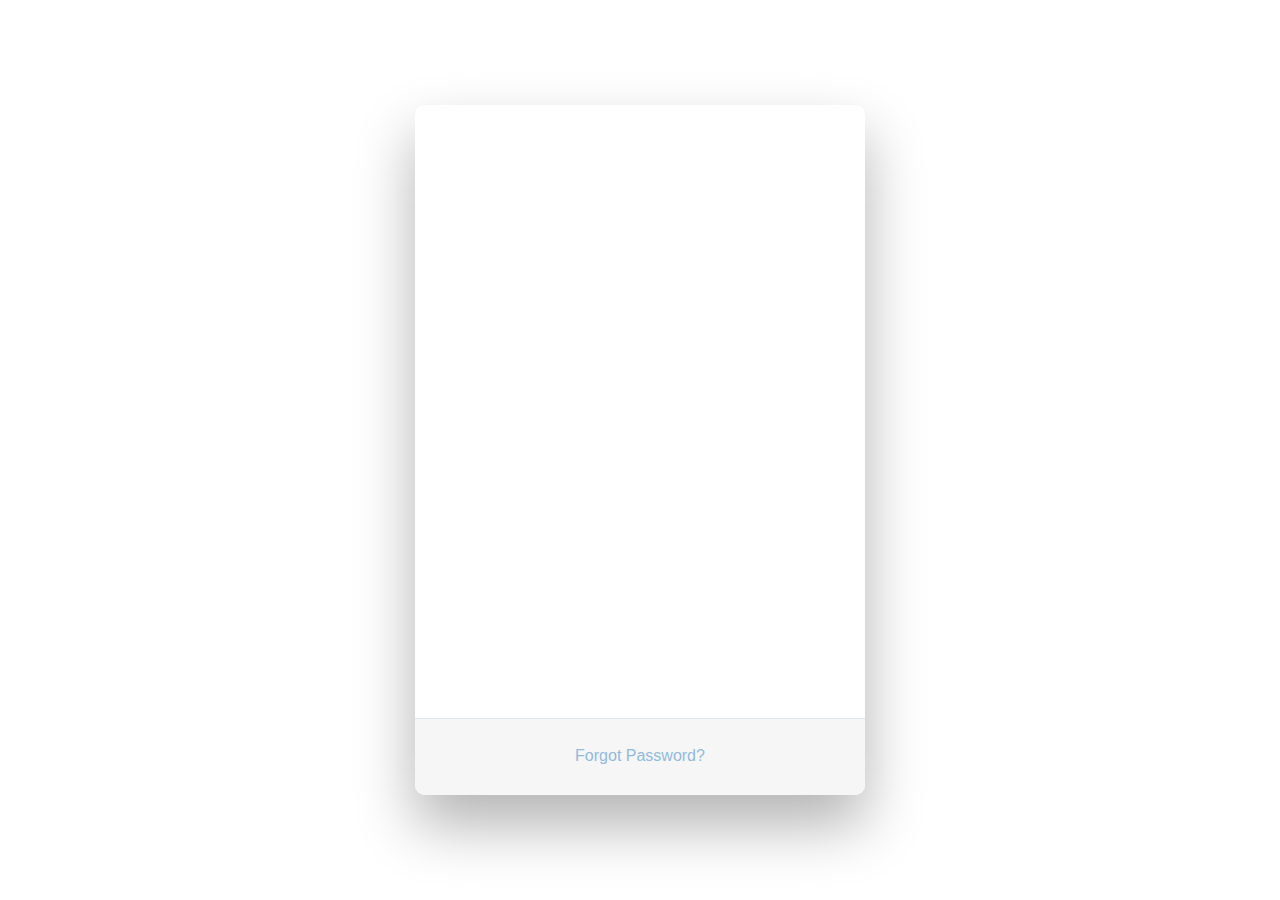
<file: admin/index.html>
<!DOCTYPE html>
<html lang="en">
<head>
    <meta charset="UTF-8">
    <meta name="viewport" content="width=device-width, initial-scale=1.0">
    <link href="//maxcdn.bootstrapcdn.com/bootstrap/4.0.0/css/bootstrap.min.css" rel="stylesheet" id="bootstrap-css">
<script src="//maxcdn.bootstrapcdn.com/bootstrap/4.0.0/js/bootstrap.min.js"></script>
<script src="//cdnjs.cloudflare.com/ajax/libs/jquery/3.2.1/jquery.min.js"></script>


<style>

/* BASIC */

html {
  background-color: #56baed;
}

body {
  font-family: "Poppins", sans-serif;
  height: 100vh;
}

a {
  color: #92badd;
  display:inline-block;
  text-decoration: none;
  font-weight: 400;
}

h2 {
  text-align: center;
  font-size: 16px;
  font-weight: 600;
  text-transform: uppercase;
  display:inline-block;
  margin: 40px 8px 10px 8px; 
  color: #cccccc;
}



/* STRUCTURE */

.wrapper {
  display: flex;
  align-items: center;
  flex-direction: column; 
  justify-content: center;
  width: 100%;
  min-height: 100%;
  padding: 20px;
}

#formContent {
  -webkit-border-radius: 10px 10px 10px 10px;
  border-radius: 10px 10px 10px 10px;
  background: #fff;
  padding: 30px;
  width: 90%;
  max-width: 450px;
  position: relative;
  padding: 0px;
  -webkit-box-shadow: 0 30px 60px 0 rgba(0,0,0,0.3);
  box-shadow: 0 30px 60px 0 rgba(0,0,0,0.3);
  text-align: center;
}

#formFooter {
  background-color: #f6f6f6;
  border-top: 1px solid #dce8f1;
  padding: 25px;
  text-align: center;
  -webkit-border-radius: 0 0 10px 10px;
  border-radius: 0 0 10px 10px;
}



/* TABS */

h2.inactive {
  color: #cccccc;
}

h2.active {
  color: #0d0d0d;
  border-bottom: 2px solid #5fbae9;
}



/* FORM TYPOGRAPHY*/

input[type=button], input[type=submit], input[type=reset]  {
  background-color: #56baed;
  border: none;
  color: white;
  padding: 15px 80px;

  text-decoration: none;
  display: inline-block;
  text-transform: uppercase;
  font-size: 20px;
  -webkit-box-shadow: 0 10px 30px 0 rgba(95,186,233,0.4);
  box-shadow: 0 10px 30px 0 rgba(95,186,233,0.4);
  -webkit-border-radius: 5px 5px 5px 5px;
  border-radius: 5px 5px 5px 5px;
  margin: 5px 20px 40px 20px;
  -webkit-transition: all 0.3s ease-in-out;
  -moz-transition: all 0.3s ease-in-out;
  -ms-transition: all 0.3s ease-in-out;
  -o-transition: all 0.3s ease-in-out;
  transition: all 0.3s ease-in-out;
}

input[type=button]:hover, input[type=submit]:hover, input[type=reset]:hover  {
  background-color: #39ace7;
}

input[type=button]:active, input[type=submit]:active, input[type=reset]:active  {
  -moz-transform: scale(0.95);
  -webkit-transform: scale(0.95);
  -o-transform: scale(0.95);
  -ms-transform: scale(0.95);
  transform: scale(0.95);
}

input[type=text] {
  background-color: #f6f6f6;
  border: none;
  color: var(--light-blue);
  padding: 15px 32px;
  text-decoration: none;
  display: inline-block;
  font-size: 20px;
  margin: 5px;
  width: 85%;
  border: 2px solid #f6f6f6;
  -webkit-transition: all 0.5s ease-in-out;
  -moz-transition: all 0.5s ease-in-out;
  -ms-transition: all 0.5s ease-in-out;
  -o-transition: all 0.5s ease-in-out;
  transition: all 0.5s ease-in-out;
  -webkit-border-radius: 5px 5px 5px 5px;
  border-radius: 5px 5px 5px 5px;
}

input[type=text]:focus {
  background-color: #fff;
  border-bottom: 2px solid #5fbae9;
}

input[type=text]:placeholder {
  color: #cccccc;
}



/* ANIMATIONS */

/* Simple CSS3 Fade-in-down Animation */
.fadeInDown {
  -webkit-animation-name: fadeInDown;
  animation-name: fadeInDown;
  -webkit-animation-duration: 1s;
  animation-duration: 1s;
  -webkit-animation-fill-mode: both;
  animation-fill-mode: both;
}

@-webkit-keyframes fadeInDown {
  0% {
    opacity: 0;
    -webkit-transform: translate3d(0, -100%, 0);
    transform: translate3d(0, -100%, 0);
  }
  100% {
    opacity: 1;
    -webkit-transform: none;
    transform: none;
  }
}

@keyframes fadeInDown {
  0% {
    opacity: 0;
    -webkit-transform: translate3d(0, -100%, 0);
    transform: translate3d(0, -100%, 0);
  }
  100% {
    opacity: 1;
    -webkit-transform: none;
    transform: none;
  }
}

/* Simple CSS3 Fade-in Animation */
@-webkit-keyframes fadeIn { from { opacity:0; } to { opacity:1; } }
@-moz-keyframes fadeIn { from { opacity:0; } to { opacity:1; } }
@keyframes fadeIn { from { opacity:0; } to { opacity:1; } }

.fadeIn {
  opacity:0;
  -webkit-animation:fadeIn ease-in 1;
  -moz-animation:fadeIn ease-in 1;
  animation:fadeIn ease-in 1;

  -webkit-animation-fill-mode:forwards;
  -moz-animation-fill-mode:forwards;
  animation-fill-mode:forwards;

  -webkit-animation-duration:1s;
  -moz-animation-duration:1s;
  animation-duration:1s;
}

.fadeIn.first {
  -webkit-animation-delay: 0.4s;
  -moz-animation-delay: 0.4s;
  animation-delay: 0.4s;
}

.fadeIn.second {
  -webkit-animation-delay: 0.6s;
  -moz-animation-delay: 0.6s;
  animation-delay: 0.6s;
}

.fadeIn.third {
  -webkit-animation-delay: 0.8s;
  -moz-animation-delay: 0.8s;
  animation-delay: 0.8s;
}

.fadeIn.fourth {
  -webkit-animation-delay: 1s;
  -moz-animation-delay: 1s;
  animation-delay: 1s;
}

/* Simple CSS3 Fade-in Animation */
.underlineHover:after {
  display: block;
  left: 0;
  bottom: -10px;
  width: 0;
  height: 2px;
  background-color: #56baed;
  content: "";
  transition: width 0.2s;
}

.underlineHover:hover {
  color: #0d0d0d;
}

.underlineHover:hover:after{
  width: 100%;
}



/* OTHERS */

*:focus {
    outline: none;
} 

#icon {
  width:60%;
}



</style>
    <title>Admin login </title>
</head>
<body>

<!------ Include the above in your HEAD tag ---------->

<div class="wrapper fadeInDown">
  <div id="formContent">
    <!-- Tabs Titles -->
 
    <!-- Icon -->
    <div class="fadeIn first">
      <img src="../images/IMG-20250425-WA0007.jpg" id="icon" alt="User Icon" />
    </div>

    <!-- Login Form -->
    <form>
      <input type="text" id="login" class="fadeIn second" name="login" placeholder="login">
      <input type="text" id="password" class="fadeIn third" name="login" placeholder="password">
      <input type="submit" class="fadeIn fourth" value="Log In">
    </form>

    <!-- Remind Passowrd -->
    <div id="formFooter">
      <a class="underlineHover" href="#">Forgot Password?</a>
    </div>

  </div>
</div>
</body>
</html>
</file>
